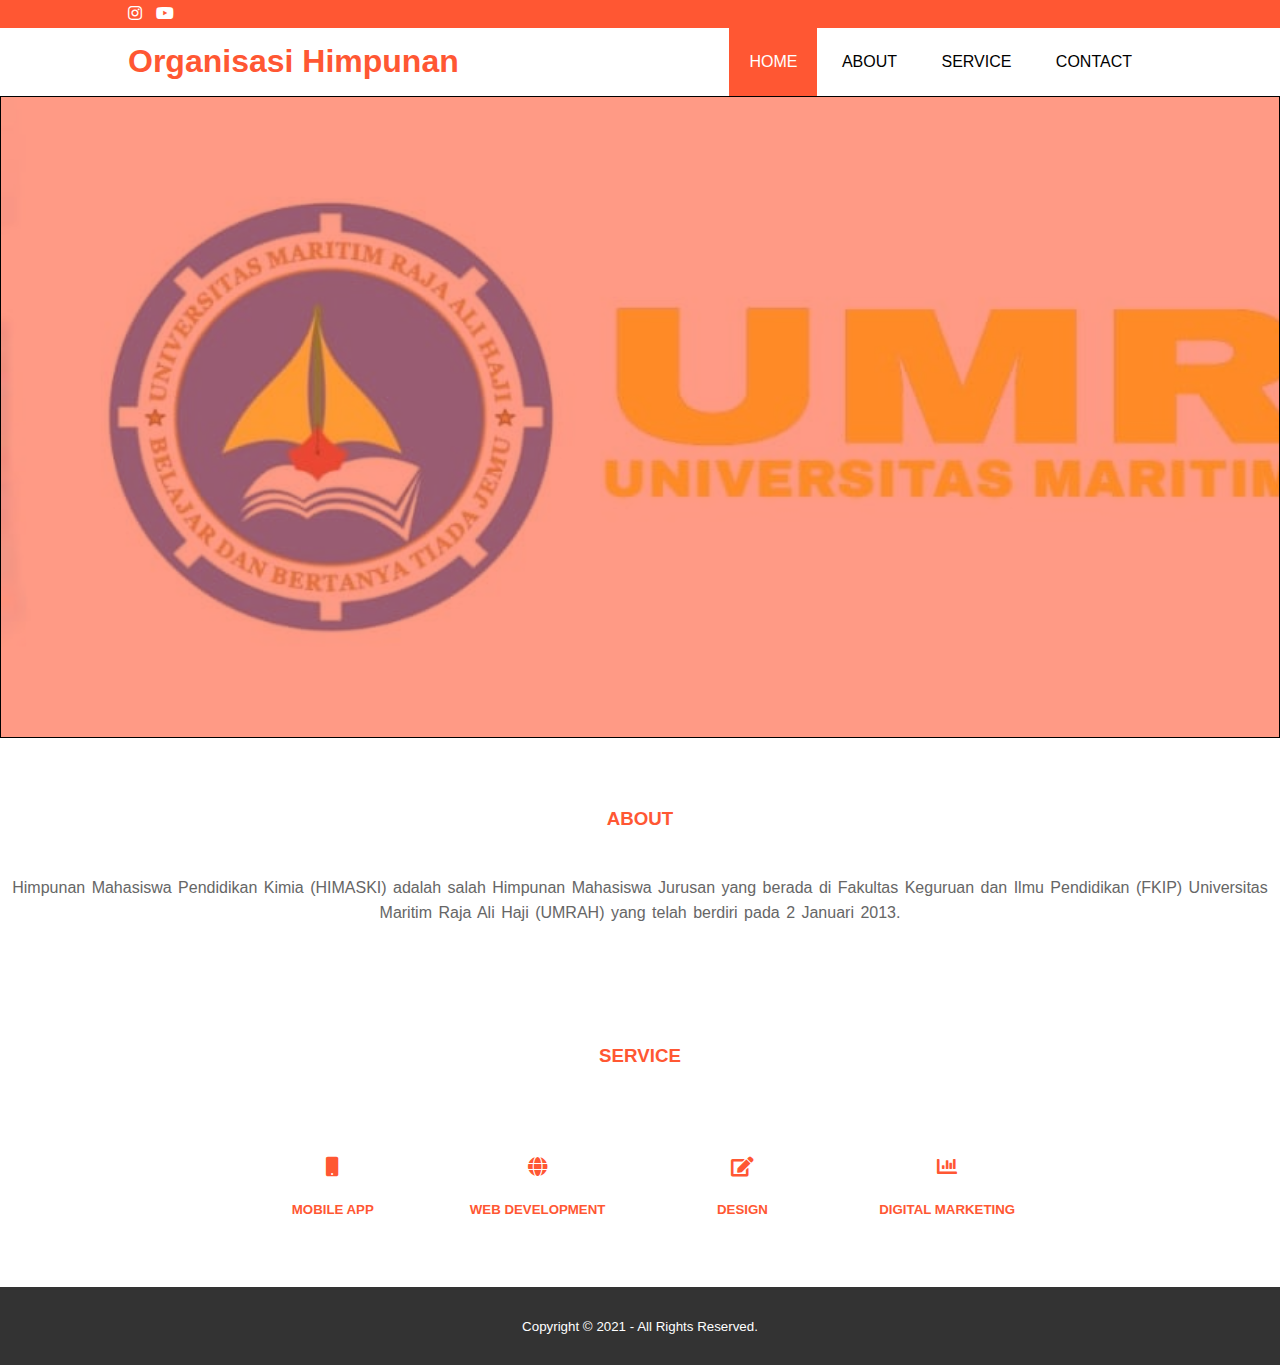
<file: index.html>
<!DOCTYPE html>
<html>
<head>
	<meta charset="utf-8">
	<meta name="viewport" content="width-device-width, initial-scale=1">
	<title>Organisasi Himpunan</title>
	<link rel="stylesheet" type="text/css" href="css/style.css">
	<link rel="stylesheet" type="text/css" href="https://cdnjs.cloudflare.com/ajax/libs/font-awesome/5.15.2/css/all.min.css">
	<script src="https://code.jquery.com/jquery-3.5.1.min.js" integrity="sha256-9/aliU8dGd2tb6OSsuzixeV4y/faTqgFtohetphbbj0=" crossorigin="anonymous"></script>
</head>
<body>
	<!-- border -->
	<div class="bg-loader">
		<div class="loader"></div>
	</div>

	<!-- header -->
	<div class="medsos">
		<div class="container">
			<ul>
				<li><a href="#"><i class="fab fa-instagram"></i></a></li>
				<li><a href="#"><i class="fab fa-youtube"></i></a></li>
			</ul>
			
		</div>
	</div>
	<header>
			<div class="container">	
			<h1><a href="index.html">Organisasi Himpunan</a></h1>
			<ul>
				<li class="action"><a href="index.html">HOME</a></li>
				<li><a href="about.html">ABOUT</a></li>
				<li><a href="service.html">SERVICE</a></li>
				<li><a href="contact.html">CONTACT</a></li>
			</ul>
		</div>
	</header>

	<!-- banner -->
	<section class="banner">
		
		
	</section>

	<!-- about -->
	<section class="about">
		<div class="about">
			<h3>ABOUT</h3>
			<p class="rata-tengah">Himpunan Mahasiswa Pendidikan Kimia (HIMASKI) adalah salah Himpunan Mahasiswa Jurusan yang berada di Fakultas Keguruan dan Ilmu Pendidikan (FKIP) Universitas Maritim Raja Ali Haji (UMRAH) yang telah berdiri pada 2 Januari 2013.</p>
		</div>
	</section>

	<!-- service -->
	<section class="container">
		<div class="container">
			<h3>SERVICE</h3>
			<div class="box">
				<div class="col-4">
					<div class="icon"><i class="fas fa-mobile"></i></div>
						<h5>MOBILE APP</h5>
				</div>

				<div class="col-4">
					<div class="icon"><i class="fas fa-globe"></i></div>
						<h5>WEB DEVELOPMENT</h5>
				</div>

				<div class="col-4">
					<div class="icon"><i class="fas fa-edit"></i></div>
						<h5>DESIGN</h5>
				</div>

				<div class="col-4">
					<div class="icon"><i class="fas fa-chart-bar"></i></div>
						<h5>DIGITAL MARKETING</h5>
				</div>

				</div>
			</div>
		</div>
	</section>

	<!-- footer -->
	<footer>
		<div class="container">
			<small>Copyright &copy; 2021 - All Rights Reserved.</small>
		</div>
	</footer>

	<script type="text/javascript">
		$(document).ready(function() {
			$(".bg-loader").hide();
		})
	</script>	
</body>
</html>
</file>
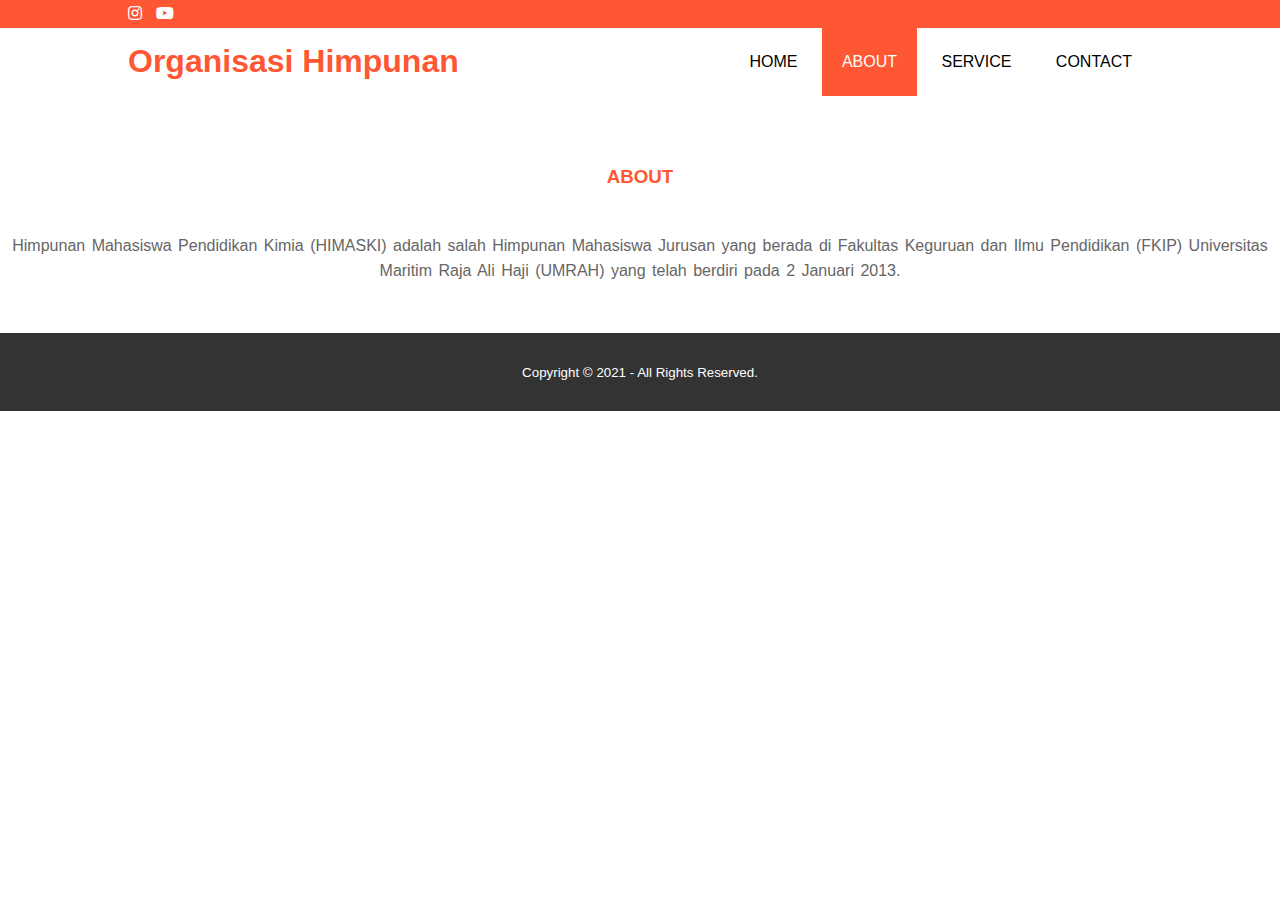
<file: about.html>
<!DOCTYPE html>
<html>
<head>
	<meta charset="utf-8">
	<meta name="viewport" content="width-device-width, initial-scale=1">
	<title>Organisasi Himpunan</title>
	<link rel="stylesheet" type="text/css" href="css/style.css">
	<link rel="stylesheet" type="text/css" href="https://cdnjs.cloudflare.com/ajax/libs/font-awesome/5.15.2/css/all.min.css">
	<script src="https://code.jquery.com/jquery-3.5.1.min.js" integrity="sha256-9/aliU8dGd2tb6OSsuzixeV4y/faTqgFtohetphbbj0=" crossorigin="anonymous"></script>
</head>
<body>
	<!-- border -->
	<div class="bg-loader">
		<div class="loader"></div>
	</div>

	<!-- header -->
	<div class="medsos">
		<div class="container">
			<ul>
				<li><a href="#"><i class="fab fa-instagram"></i></a></li>
				<li><a href="#"><i class="fab fa-youtube"></i></a></li>
			</ul>
			
		</div>
	</div>
	<header>
			<div class="container">	
			<h1><a href="index.html">Organisasi Himpunan</a></h1>
			<ul>
				<li><a href="index.html">HOME</a></li>
				<li class="action"><a href="about.html">ABOUT</a></li>
				<li><a href="service.html">SERVICE</a></li>
				<li><a href="contact.html">CONTACT</a></li>
			</ul>
		</div>
	</header>


	<!-- about -->
	<section class="about">
		<div class="about">
			<h3>ABOUT</h3>
			<p class="rata-tengah">Himpunan Mahasiswa Pendidikan Kimia (HIMASKI) adalah salah Himpunan Mahasiswa Jurusan yang berada di Fakultas Keguruan dan Ilmu Pendidikan (FKIP) Universitas Maritim Raja Ali Haji (UMRAH) yang telah berdiri pada 2 Januari 2013.</p>
		</div>
	</section>

	
	<!-- footer -->
	<footer>
		<div class="container">
			<small>Copyright &copy; 2021 - All Rights Reserved.</small>
		</div>
	</footer>

	<script type="text/javascript">
		$(document).ready(function() {
			$(".bg-loader").hide();
		})
	</script>	
</body>
</html>
</file>
<file: css/style.css>
* {
	padding: 0;
	margin:0;
	font-family: sans-serif;
}
a {
	color: inherit;
	text-decoration: none;
}
.medsos {
	padding:5px 0;
	background-color: #FF5733;
}

.medsos ul li{
	display: inline-block;
	color: #fff;
	margin-right: 10px;
}

.container {
	width: 80%;
	margin:0 auto;
	
}
.container:after {
	content: '' ;
	display : block;
	clear: both;
}


header h1 {
	
	float: left;
	padding: 15px 0;
	color: #FF5733;
}

header ul {

	float: right;
}

header ul li {
	display: inline-block;
}

header ul li {
	padding:25px 20px;
	display: inline-block;
}

header ul li a:hover {
	background-color: #FF5733;
	color: #fff;
}

.action {
	background-color: #FF5733;
	color: #fff;
}

.banner {
	height: 60vh;
	border: 1px solid;
	background-image: url('../img/3.jpg');
	background-size: cover;
	position: relative;
	display: flex;
	justify-content: center;
	align-items: center;
}

.banner:after {
	content:'';
	display: block;
	position: absolute;
	top: 0;
	left: 0;
	right: 0;
	bottom: 0;
	background-color: rgba(255, 87, 51, .6); 
}

.banner h2{
	color: #fff;
	z-index: 1;
	padding: 25px 20px;
	border: 3px solid: #fff;
}

section {
	padding: 50px 0;
}

section {
	padding: 50px 0;
}

section h3 {
	text-align: center;
	padding: 20px 0;
	color: #FF5733; 
	margin-bottom: 25px;
}

.about 
.service {
	padding-bottom: 100px
}


.about p {
	color: #666;
	word-spacing: 2px;
	line-height: 25px;
}

.service {
	background-color: #f9f9f9;
}

.box {
	color: #FF5733;
}

.box:after {
	content: '';
	display: block;
	clear: both;
}

.box .col-4 {
	width: 25%;
	padding: 20px;
	box-sizing: border-box;
	text-align: center;
	float: left;
}

.icon {
	width: 70px;
	height: 70px;
	border-radius: 50%;
	text-align: center;
	line-height: 70px;
	font-size: 20px;
	margin: 0 auto;
}

.box .col-4 h4 {
	margin: 20px 0;
}

footer {
	padding: 30px 0;
	background-color: #333;
	color: #fff;
	text-align: center;
}

.rata-tengah {
    text-align: center;
}

.bg-loader {
	background-color: #eee;
	position: fixed;
	top: 0;
	left: 0;
	right: 0;
	bottom: 0;
	z-index: 9999;
	display: flex;
	justify-content: center;
	align-items: center;
}

.bg-loader .loader {
	width: 100px;
	height: 100px;
	border: 1px solid #fff;
	border-radius: 50%;
	border-top-color: #FF5733;
	border-right-color: #FF5733;
	border-bottom-color: #FF5733;
	animation: puterin .8s linear infinite;
}

@keyframes puterin {
	100% {
		transform: rotate(360deg);
	}
}
</file>
